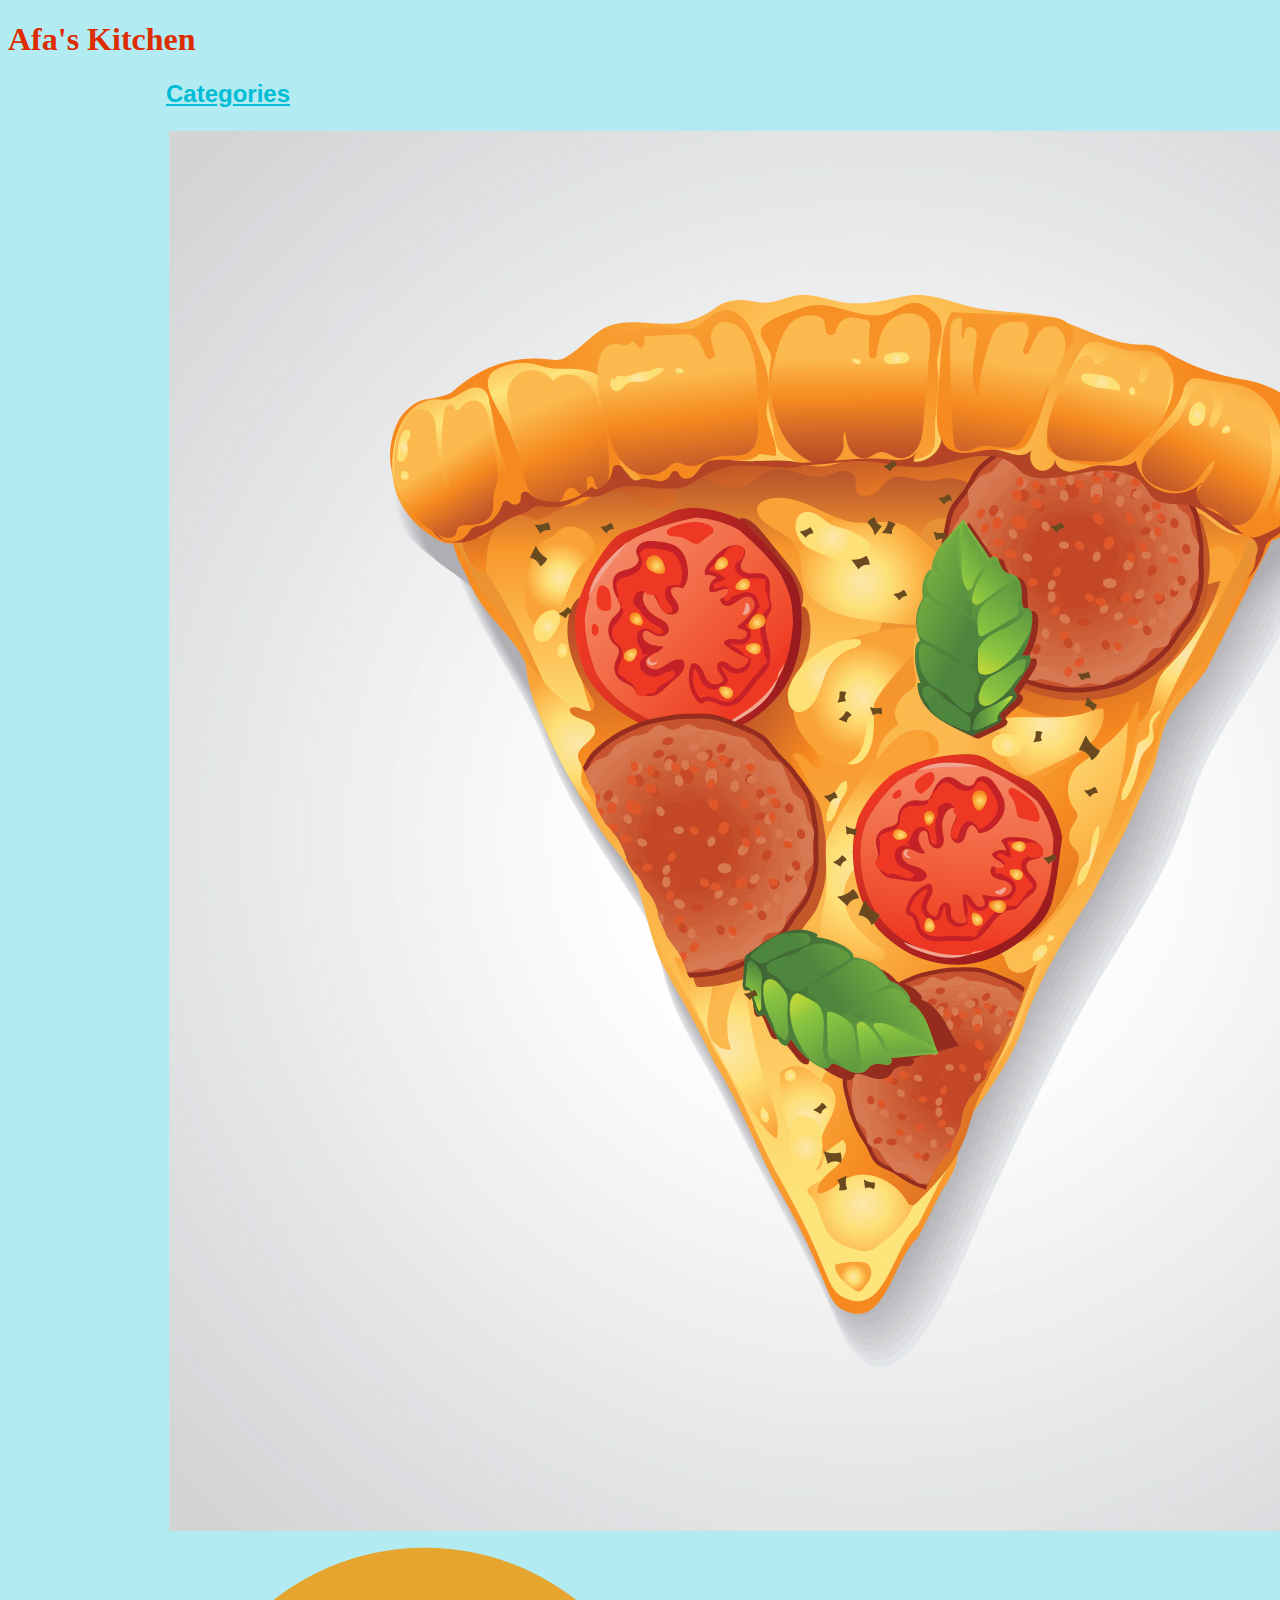
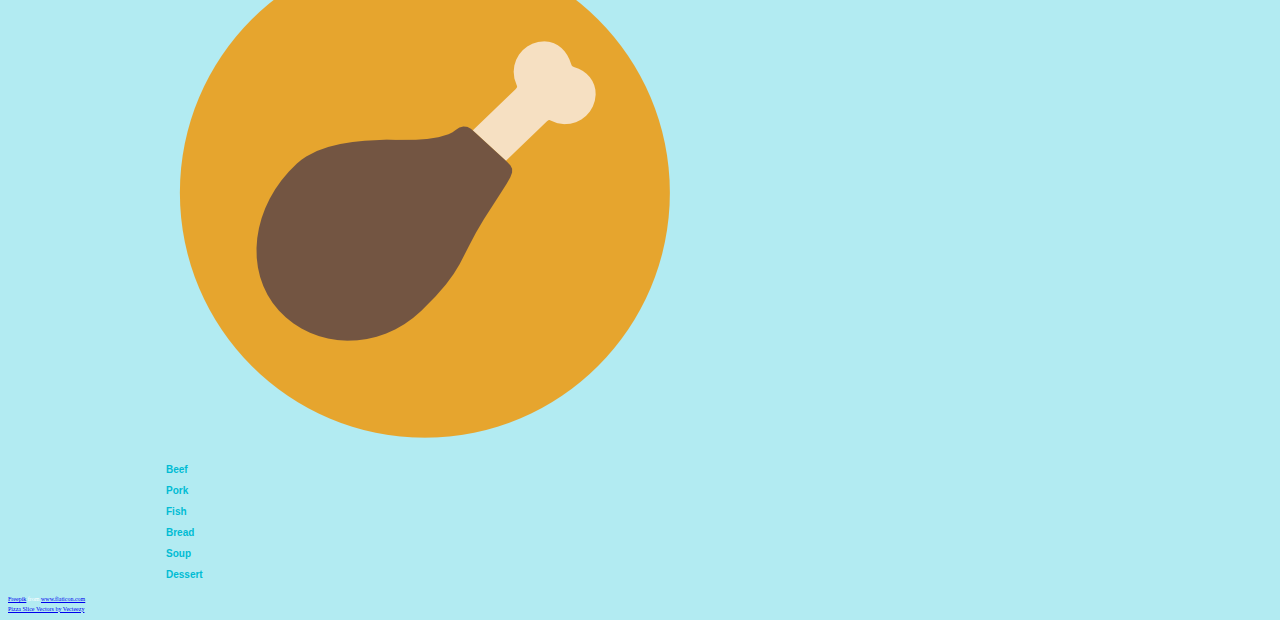
<file: index.html>
<!DOCTYPE html>
<html lang="en" xmlns="http://www.w3.org/1999/html" xmlns="http://www.w3.org/1999/html">
<head>
    <meta charset="UTF-8">
    <title>Afa's Kitchen</title>
    <link rel="stylesheet" href="css/styles.css">
    <link rel="icon" href="images/chef.png">
</head>
<body>

    <div class="top-container">
        <h1>Afa's Kitchen</h1>

    </div>

    <div class="mid-container">
        <h2 class="uline">Categories</h2>
        <table>
            <tr>
                <td><img class="pizza-slice" src="images/food realistic_EFM-01-01.jpg" alt="Pizza Slice"></td>
                <td>Pizza</td>
                <td><a class="cat-btn" href="pizza.html">View Category</a></td>
            </tr>
            <tr>
                <td><img class="cooked-chicken" src="images/chicken-leg.png" alt="Cooked Chicken"></td>
                <td>Chicken</td>
                <td><a class="cat-btn" href="chicken.html">View Category</a></td>
            </tr>
        </table>
        <h3>Beef</h3>
        <h3>Pork</h3>
        <h3>Fish</h3>
        <h3>Bread</h3>
        <h3>Soup</h3>
        <h3>Dessert</h3>

    </div>

    <p class="btm-container">
        <p class="attribution" Icons made by><a href="https://www.flaticon.com/authors/freepik" title="Freepik">Freepik</a> from <a href="https://www.flaticon.com/" title="Flaticon"> www.flaticon.com</a></p>
        <p class="attribution" ><a href="https://www.vecteezy.com/free-vector/pizza-slice">Pizza Slice Vectors by Vecteezy</a></p>
    </div>

</body>

</html>
</file>
<file: css/styles.css>
/********** TAGS **********/
body {
    background-color: #b2ebf2;
    font-family: 'Merriweather', serif;
}

h1 {
    color: #dd2c00;
    font-family: 'Sacramento', cursive;
}

h2 {
    font-family: 'Montserrat', sans-serif;
    color: #00bcd4;
}

h3 {
    font-family: 'Montserrat', sans-serif;
    weight: normal;
    font-size: 10px;
    color: #00bcd4;
}

p {
    color: #00bcd4;
}


td {
    font-size: 10px;
    color: #00bcd4;
}

td {
    padding-right: 15px;
}
/********** CLASSES **********/
.attribution {
    font-size: 25%;
    color: white;
}

.uline {
    text-decoration: underline;
}

.mid-container {
    width: 75%;
    margin: auto;
}
/********** IMAGES **********/

.pizza-slice {
    height: 5%;
}

.pizzas {
    height: 25%;
    margin-right: 25px;
}

.cooked-chicken {
    height: 15%
}

img {
    margin-right: 20px;
}

/********** BUTTONS **********/

/*
.pizza-cat-btn {
	box-shadow: 0px 1px 0px 0px #f0f7fa;
	background:linear-gradient(to bottom, #33bdef 5%, #019ad2 100%);
	background-color:#33bdef;
	border-radius:6px;
	border:1px solid #057fd0;
	display:inline-block;
	cursor:pointer;
	color:#ffffff;
	font-family: 'Montserrat', sans-serif;
	font-size:15px;
	font-weight:bold;
	padding:6px 24px;
	text-decoration:none;
	text-shadow:0px -1px 0px #5b6178;
} */

.cat-btn {
	box-shadow:inset 0px 1px 0px 0px #bbdaf7;
	background:linear-gradient(to bottom, #79bbff 5%, #378de5 100%);
	background-color:#79bbff;
	border-radius:6px;
	border:1px solid #84bbf3;
	display:inline-block;
	cursor:pointer;
	color:#ffffff;
	font-family:Arial;
	font-size:8px;
	font-weight:bold;
	padding:3px 15px;
	text-decoration:none;
	text-shadow:0px 1px 0px #528ecc;
	&:hover {
	background:linear-gradient(to bottom, #378de5 5%, #79bbff 100%);
	background-color:#378de5;
}

.pizza-cat-btn:hover {
	background:linear-gradient(to bottom, #019ad2 5%, #33bdef 100%);
	background-color:#019ad2;
}
.pizza-cat-btn:active {
	position:relative;
	top:1px;
</file>
